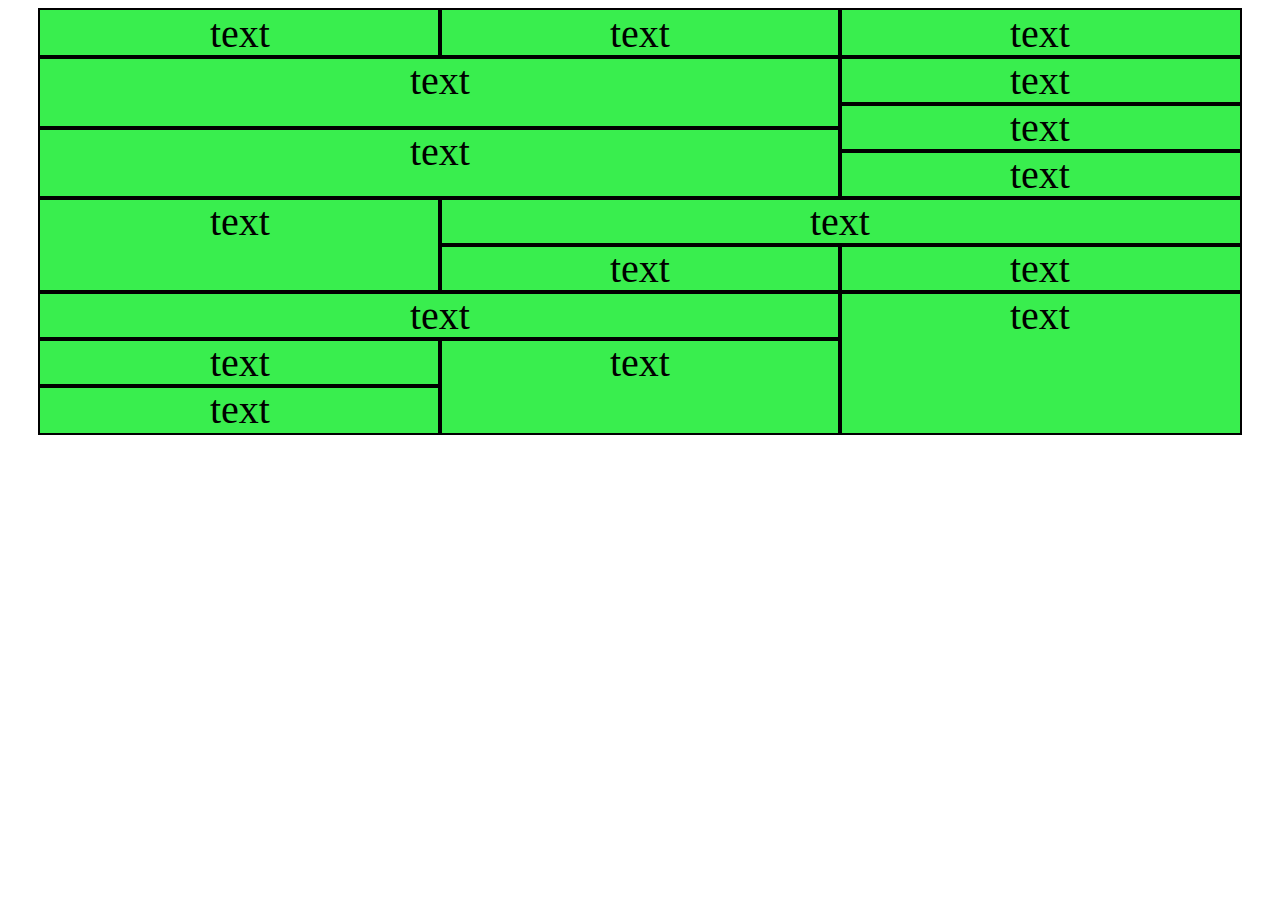
<file: hillel2022 grid/hillel-template-areas/index.html>
<!DOCTYPE html>
<html lang="RU">
    <head>
        <meta charset="UTF-8">
        <title>grid-template-areas</title>
        <link rel="stylesheet" href="../style/style-grid.css">
    </head>
    <body>
        <div class="box2">
            <div class="grid-a">text</div>
            <div class="grid-b">text</div>
            <div class="grid-c">text</div>
            <div class="grid-d">text</div>
            <div class="grid-e">text</div>
            <div class="grid-f">text</div>
            <div class="grid-g">text</div>
            <div class="grid-h">text</div>
            <div class="grid-i">text</div>
            <div class="grid-j">text</div>
            <div class="grid-k">text</div>
            <div class="grid-l">text</div>
            <div class="grid-m">text</div>
            <div class="grid-n">text</div>
            <div class="grid-p">text</div>
            <div class="grid-q">text</div>
            <div class="grid-r">text</div>       
        </div>
    </body>
</file>
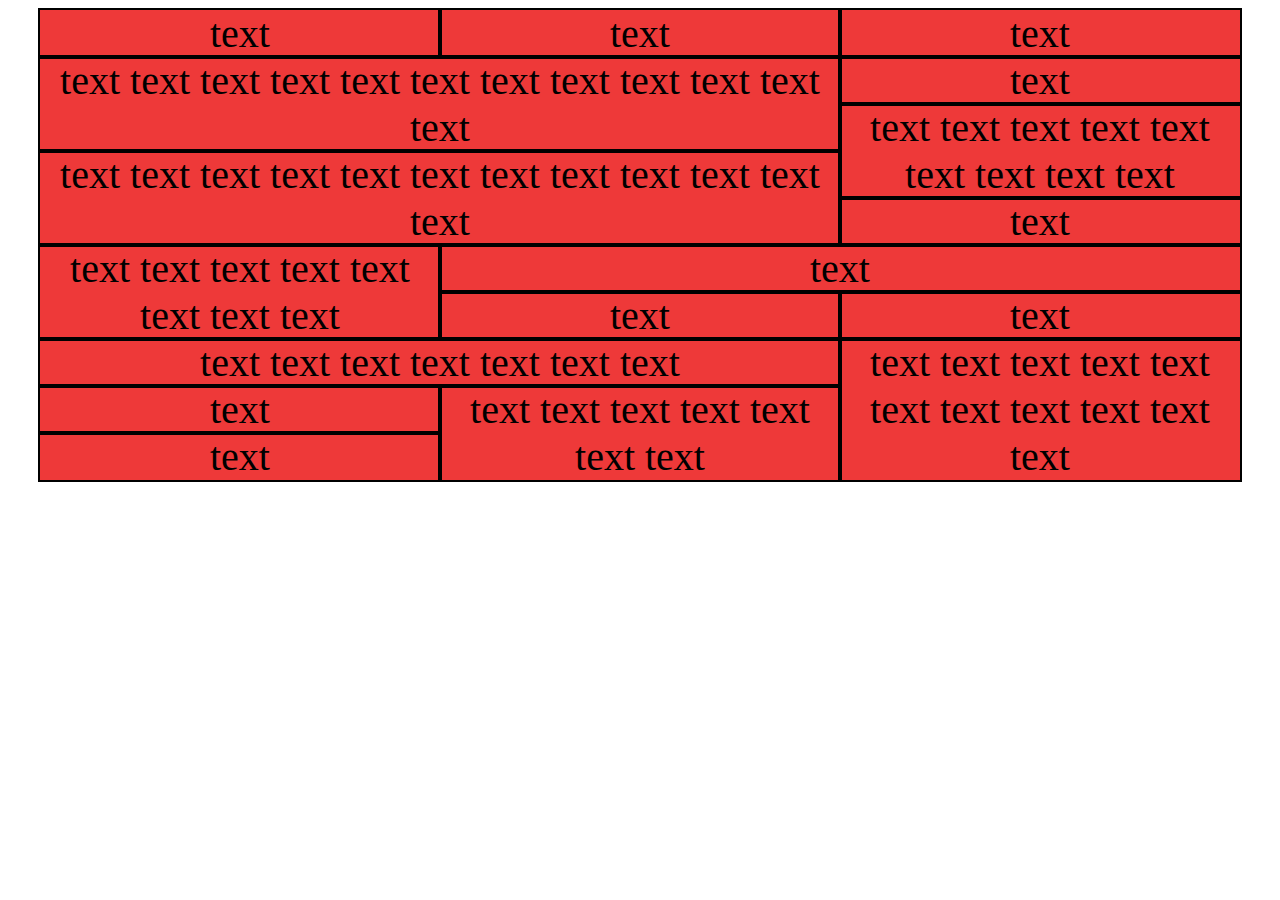
<file: hillel2022 grid/hillel-template-columns/index.html>
<!DOCTYPE html>
<html lang="RU">
    <head>
        <meta charset="UTF-8">
        <title>grid-template-columns</title>
        <link rel="stylesheet" href="../style/style-grid.css">
    </head>
    <body>
        <div class="box">
            <div class="grid">
                <div>text</div>
                <div>text</div>
                <div>text</div>
            </div>
            <div class="grid2">
                <div>
                    <div>text text text text text text text text text text text text</div>
                    <div>text text text text text text text text text text text text</div>
                </div>
                <div>
                    <div>text</div>
                    <div>text text text text text text text text text</div>
                    <div>text</div>
                </div>
            </div>
            <div class="grid3">
                <div>text text text text text text text text</div>
                <div>
                    <div>text</div>
                    <div class="grid3">
                    <div>text</div>
                    <div>text</div>
                    </div>
                </div>
            </div>
            <div class="grid2">
                <div>
                    <div>text text text text text text text </div>
                    <div class="grid3">
                        <div>
                            <div>text</div>
                            <div>text</div>
                        </div>
                        <div>text text text text text text text </div>
                    </div>
                </div>
                <div>text text text text text text text text text text text</div>
            </div>
        </div>
    </body>
</file>
<file: hillel2022 grid/style/style-grid.css>
div{
    outline: 2px solid black;
}
.box{
     margin: 10px auto;
     width: 1200px;
     background: rgb(238, 57, 57);
     text-align: center;
     font-size: 40px;             
}
.grid{
    display: grid;
    grid-template-columns: repeat(3, 1fr);
}
.grid2{
    display: grid;
    grid-template-columns: 800px auto;
}
.grid3{
    display: grid;
    grid-template-columns: 400px auto;
}
.box2{
    margin: 10px auto;
    width: 1200px;
    background: rgb(57, 238, 78);
    text-align: center;
    font-size: 40px; 
    display: grid;
    grid-template-areas:
    "A B C"
    "D D E"
    "D D E"
    "D D F"
    "G G F"
    "G G H"
    "G G H"
    "I J J"
    "I K L"
    "M M N"
    "P R N"
    "Q R N"; 
}
.grid-a{
    grid-area: A;
}
.grid-b{
    grid-area: B;
}
.grid-c{
    grid-area: C;
}
.grid-d{
    grid-area: D;
}
.grid-g{
    grid-area: G;
}
.grid-e{
    grid-area: E;
}.grid-f{
    grid-area: F;
}.grid-h{
    grid-area: H;
}
.grid-i{
    grid-area: I;
}
.grid-j{
    grid-area: J;
}
.grid-k{
    grid-area: K;
}
.grid-l{
    grid-area: L;
}
.grid-m{
    grid-area: M;
}
.grid-n{
    grid-area: N;
}
.grid-p{
    grid-area: P;
}
.grid-r{
    grid-area: R;
}
.grid-q{
    grid-area: Q;
}
</file>
